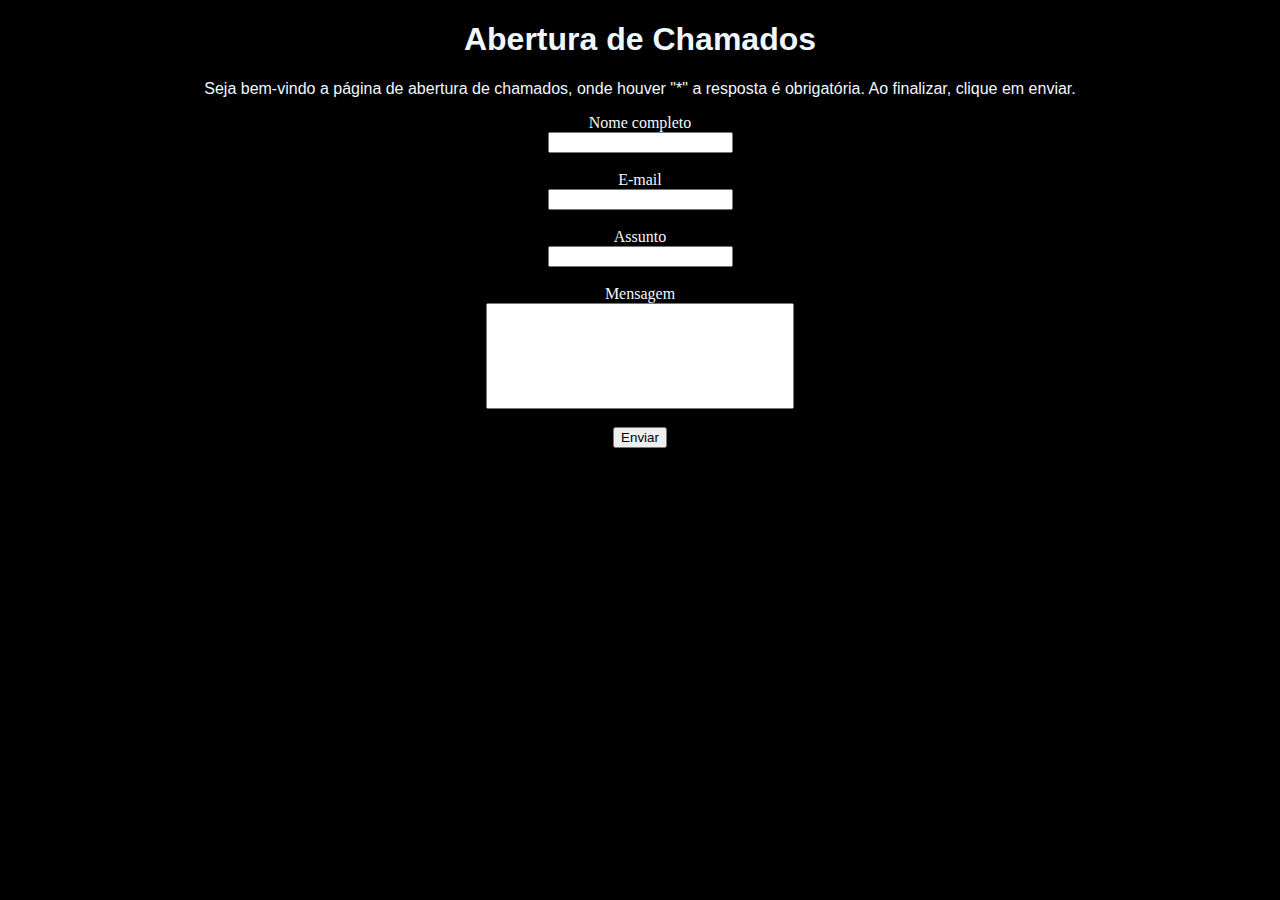
<file: Atividade - Projeto Integrador 01/index.html>
<!DOCTYPE html>
<html lang="pt-br">
<head>
    <meta charset="UTF-8">
    <meta name="viewport" content="width=device-width, initial-scale=1.0">
    <title>Usuario - Chamados</title>
    <link rel="stylesheet" href="style.css">
</head>
<body>
    <div>
    <h1>Abertura de Chamados</h1>
    <p>Seja bem-vindo a página de abertura de chamados, onde houver "*" a resposta é obrigatória. Ao finalizar, clique em enviar.</p>
    </div>
    <div002>
        <form action="">
            <label for="Nome">Nome completo</label><br>
            <input type="text" id="Nome" name="Nome"><br><br>

            <label for="E-mail">E-mail</label><br>
            <input type="text" id="E-mail" name="E-mail"><br><br>

            <label for="Assunto">Assunto</label><br>
            <input type="text" id="Assunto" name="Assunto"><br><br>

            <label for="Mensagem">Mensagem</label><br>
            <input type="text" id="Mensagem" name="Mensagem"><br><br>

            <input type="submit" value="Enviar">
        </form>
    </div002>
</body>
</html>
</file>
<file: Atividade - Projeto Integrador 01/style.css>
body{
        background-color: black;
    }

h1, p{ 
        text-align: center;
        color: aliceblue; 
        font-family: Arial, Helvetica, sans-serif;
    }

div002{
        color: aliceblue; 
        text-align: center;
        margin: 0 auto;
        
    }
    #Mensagem {
        width: 300px; 
        height: 100px;
        
    }
</file>
